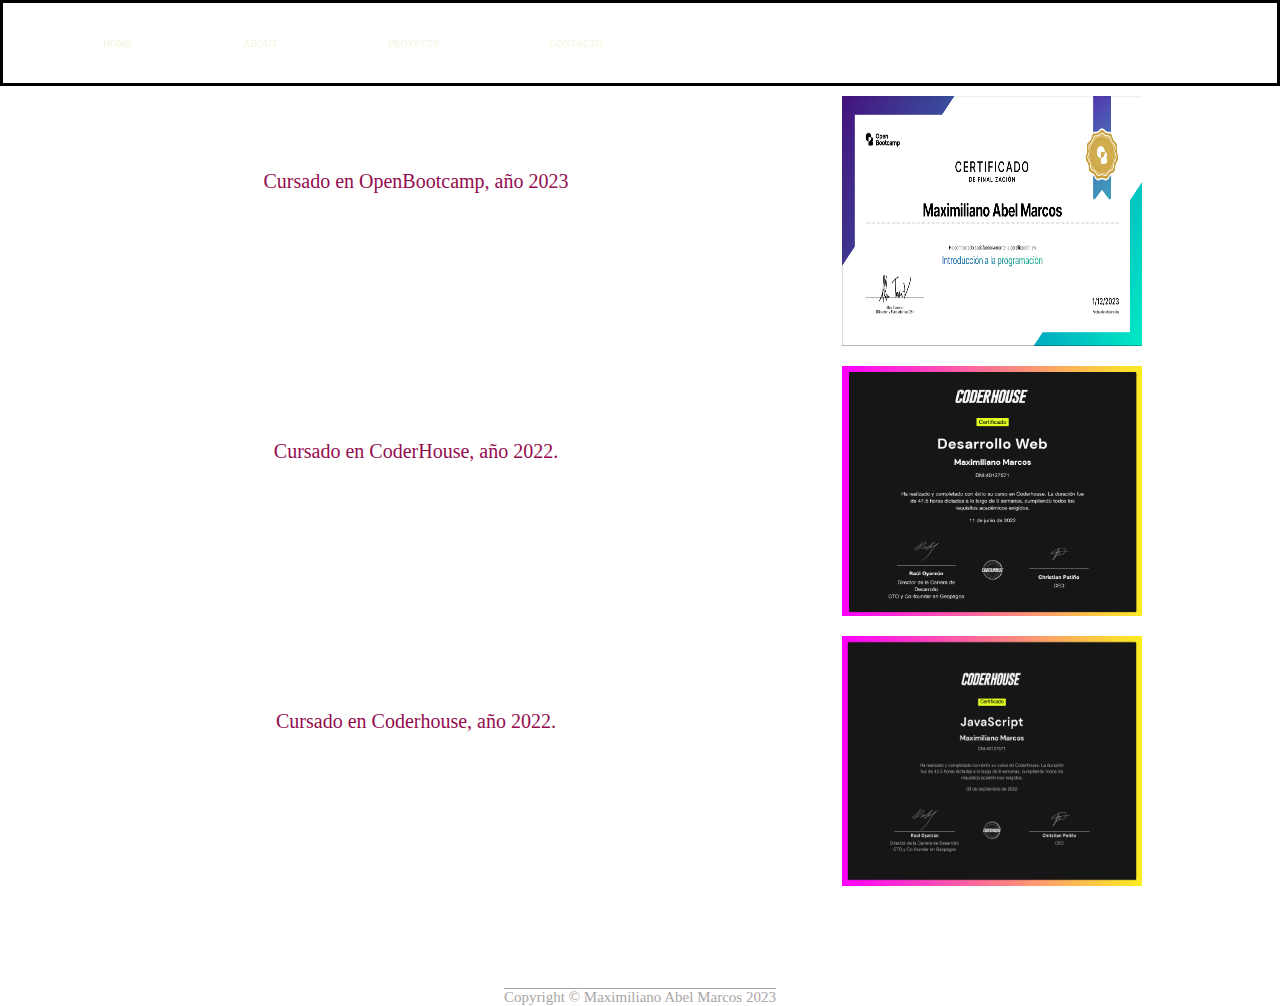
<file: pages/about.html>
<!DOCTYPE html>
<html lang="es">
<head>
    <meta charset="UTF-8">
    <meta http-equiv="X-UA-Compatible" content="IE=edge">
    <meta name="viewport" content="width=device-width, initial-scale=1.0">
    <link href="https://cdn.jsdelivr.net/npm/bootstrap@5.0.2/dist/css/bootstrap.min.css" rel="stylesheet" integrity="sha384-EVSTQN3/azprG1Anm3QDgpJLIm9Nao0Yz1ztcQTwFspd3yD65VohhpuuCOmLASjC" crossorigin="anonymous">
    <link rel="stylesheet" href="/sass/styles.css">
    <title>ABOUT</title>
</head>
<body>

    <header> 
        <div class="divHeader">
            <nav class="divHeader_nav">
                <a class="divHeader_nav_a" href="/index.html">HOME</a>
                <a class="divHeader_nav_a" href="#">ABOUT</a>
                <a class="divHeader_nav_a" href="#">PROYECTS</a>
                <a class="divHeader_nav_a" href="#">CONTACTO</a>
    </nav>
    </div>

  <!-- <div class="divLogo">
            <a href="#">
                <img src="images/Sin título.png">
            </a>
        </div> -->

    </header>


    <section>
        <div>
            <h2 class="display-2">Certificado Introducción a la Programación</h2>
            <p>Cursado en OpenBootcamp, año 2023</p>
        </div>
        <img src="/images/certificado.png" class="imgOpen">
    </section>

    <section>
        <div>
            <h2 class="display-2">Certificado HTML y CSS</h2>
            <p>Cursado en CoderHouse, año 2022.</p>
        </div>
        <img src="/images/certificadoDesarrolloWeb.png" class = "imgDW" >
    </section>

    <section>
        <div>
            <h2 class="display-2">Certificado JavaScript</h2>
            <p>Cursado en Coderhouse, año 2022.</p>
        </div>
        <img src="/images/certificadoJS.png" class = "imgJS">
    </section>
    
    <footer>
      <p> Copyright © Maximiliano Abel Marcos 2023 </p>
    </footer>
</body>

<script src="https://cdn.jsdelivr.net/npm/bootstrap@5.0.2/dist/js/bootstrap.bundle.min.js" integrity="sha384-MrcW6ZMFYlzcLA8Nl+NtUVF0sA7MsXsP1UyJoMp4YLEuNSfAP+JcXn/tWtIaxVXM" crossorigin="anonymous"></script>


</html>
</file>
<file: sass/styles.css>
* {
  margin: 0;
  padding: 0;
}

html {
  font-size: 10px;
  height: 100%;
}

body {
  min-height: 100vh;
  background-image: url(https://media.istockphoto.com/id/1318101781/photo/stone-black-texture-background-dark-cement-wall.jpg?b=1&s=170667a&w=0&k=20&c=KZzF_N_cRN5OXL873BJWfKfsBY0qN6cpxXEb_RUpNNs=);
}

header {
  border: 3px solid rgb(0, 0, 0);
  height: 8rem;
  display: flex;
}

.divHeader {
  height: 100%;
  width: 90%;
  display: flex;
}

.divHeader_nav {
  width: 50rem;
  display: flex;
  align-items: center;
  justify-content: space-between;
  margin-left: 10rem;
}

.divHeader_nav_a {
  color: beige;
  text-decoration: none;
}
.divHeader_nav_a:hover {
  color: rgb(170, 40, 73);
  cursor: pointer;
}

.linkDistinto {
  color: beige;
}
.linkDistinto:hover {
  color: rgb(170, 40, 73);
}

.divLogo {
  height: 100%;
}

.divLogo a img {
  height: 8rem;
  padding: 1rem;
}

main {
  height: 50rem;
}

.divMain {
  height: 100%;
  display: flex;
  justify-content: center;
  align-items: center;
  flex-direction: column;
}

.divMain_divP {
  width: 100%;
  display: flex;
  justify-content: center;
  align-items: center;
  flex-direction: column;
}

.divMain_divP p {
  color: white;
  font-size: 1.8rem;
}

.container h3 {
  color: white;
  margin-top: 0.5rem;
}

.divMain_divIMG {
  height: 10rem;
  padding: 2rem;
}

.divMain_divIMG img {
  border: 3px solid;
  transition: 0.5s;
  object-fit: cover;
}
.divMain_divIMG img:hover {
  opacity: 0.7;
  color: rgb(170, 40, 73);
  cursor: pointer;
  transform: scale(1.2);
}

.santex {
  outline: none;
  text-decoration: none;
  color: rgb(170, 40, 73);
}

.divAside2 {
  display: flex;
  justify-content: center;
  align-items: center;
  height: 15rem;
}

.divAside2_redes {
  display: flex;
  justify-content: center;
  align-items: center;
}

.divAside2_redes img {
  height: 6rem;
  width: 6rem;
  padding: 1rem;
  border: 1px solid rgb(170, 40, 73);
  border-radius: 2rem;
  transition: 0.5s;
  object-fit: cover;
}
.divAside2_redes img:hover {
  transform: scale(1.2);
  cursor: pointer;
}

footer {
  display: flex;
  justify-content: center;
  align-items: end;
  height: 11rem;
}

footer p {
  color: rgb(170, 165, 165);
  text-decoration: overline;
  font-size: 1.5rem;
}

.sectionForm {
  margin-top: 2rem;
}

.aaa {
  color: rgb(172, 148, 148);
  border-top: 1px solid rgb(13, 84, 141);
}

section {
  display: flex;
  color: white;
}

section div {
  font-size: 2rem;
  width: 65%;
}

section div h2 {
  display: flex;
  justify-content: center;
  align-items: center;
  margin-top: 5rem;
}

section div p {
  display: flex;
  justify-content: center;
  align-items: center;
  font-weight: 100;
  color: rgb(148, 12, 80);
}

section img {
  height: 25rem;
  padding: 1rem;
}

section .imgOpen {
  width: 30rem;
}

section .imgDW {

  width: 30rem;
}

section .imgJS {

  width: 30rem;
}
/*# sourceMappingURL=styles.css.map */
</file>
